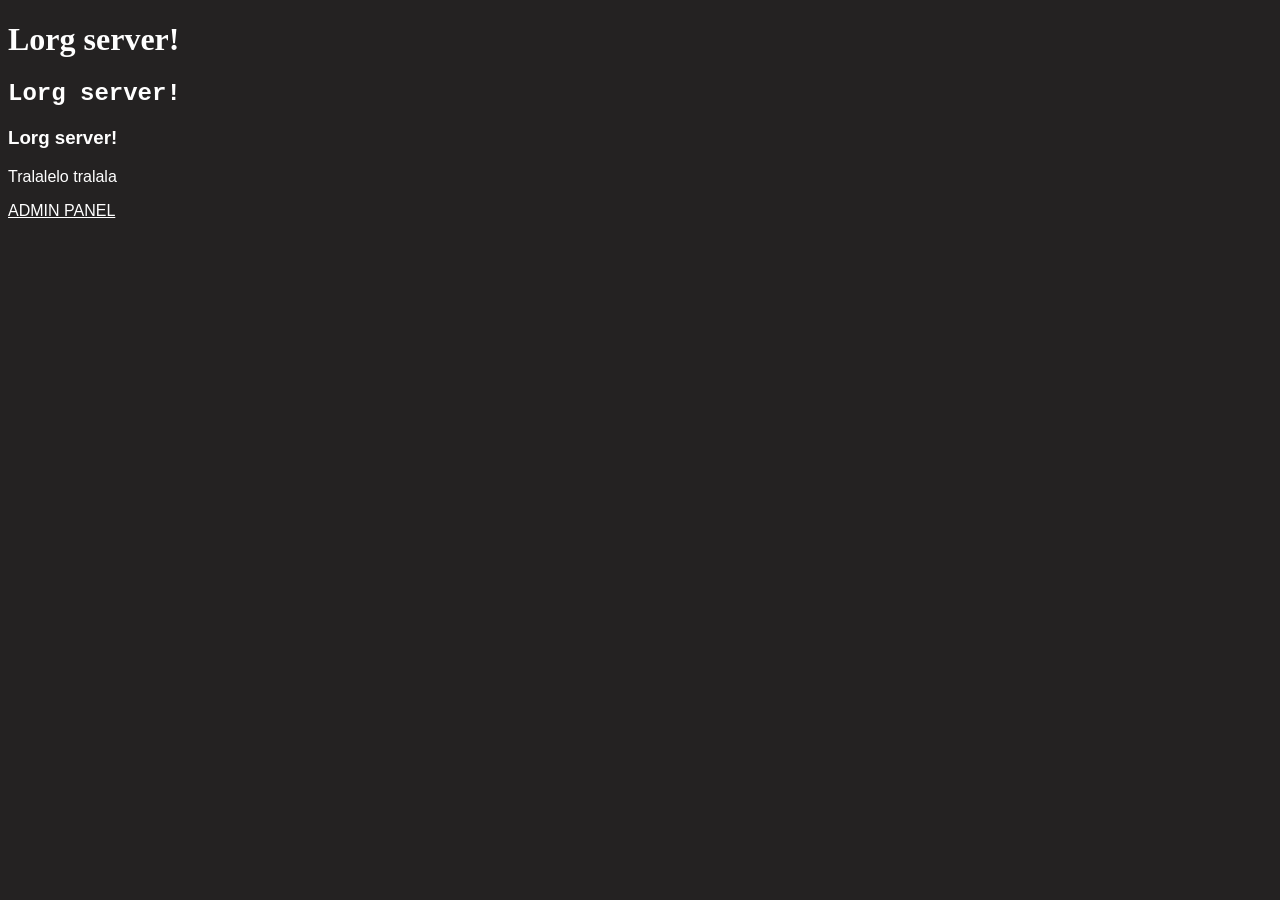
<file: site/index.html>
<!DOCTYPE html>
<html lang="en">
<head>
    <meta charset="UTF-8">
    <meta name="viewport" content="width=device-width, initial-scale=1.0">
    <title>Lorg</title>
    <link rel="stylesheet" href="css/main.css">
</head>
<body>
    <h1>Lorg server!</h1>
    <h2>Lorg server!</h2>
    <h3>Lorg server!</h3>
    <p>Tralalelo tralala</p>
    <a href="html/admin_singin.html" target="_self">ADMIN PANEL</a>
</body>
</html>
</file>
<file: site/css/main.css>
:root {
    --background-color: rgb(36, 34, 34);
    --text-color: rgb(255, 255, 255);
    --backplate-color: rgb(72, 67, 67);

    --field-color: rgb(111, 111, 111);

    --button-primary: rgb(120, 119, 119);
    --button-primary-hover: rgb(142, 142, 142);
}

body {
    background-color: var(--background-color);
}

#admin_panel {
    position: absolute;
    left: 37%;
    top: 38%;

    background-color: var(--backplate-color);
    border-radius: 25px;
    display: flex;
    flex-direction: column;
    gap: 10px;
    width: 25%;
    padding: 10px;
    align-items: center;
}

h1 {
    color: var(--text-color);
    font-family: "Comic Sans MS", cursive;
}

h2 {
    color: var(--text-color);
    font-family: 'Courier New', Courier, monospace;
}

h3 {
    color: var(--text-color);
    font-family: 'Segoe UI', Tahoma, Geneva, Verdana, sans-serif;
}

p {
    color: var(--text-color);
    font-family: 'Segoe UI', Tahoma, Geneva, Verdana, sans-serif;
}

a {
    color: var(--text-color);
    font-family: 'Segoe UI', Tahoma, Geneva, Verdana, sans-serif;
}

button {
    width: 30%;
    border-radius: 5px;
    height: 30px;
    background-color: var(--button-primary);
    border: none;
    transition: linear 0.2s;
    color: var(--text-color);
}

button:hover {
    background-color: var(--button-primary-hover);
    transition: linear 0.2s;
}
label {
    color: var(--text-color);
    font-family: "Comic Sans MS", monospace;
}

input {
    color: white;
    width: 80%;
    height: 30px;
    background-color: var(--field-color);
    border: none;
    border-radius: 5px;
    padding-left: 10px;
}
</file>
